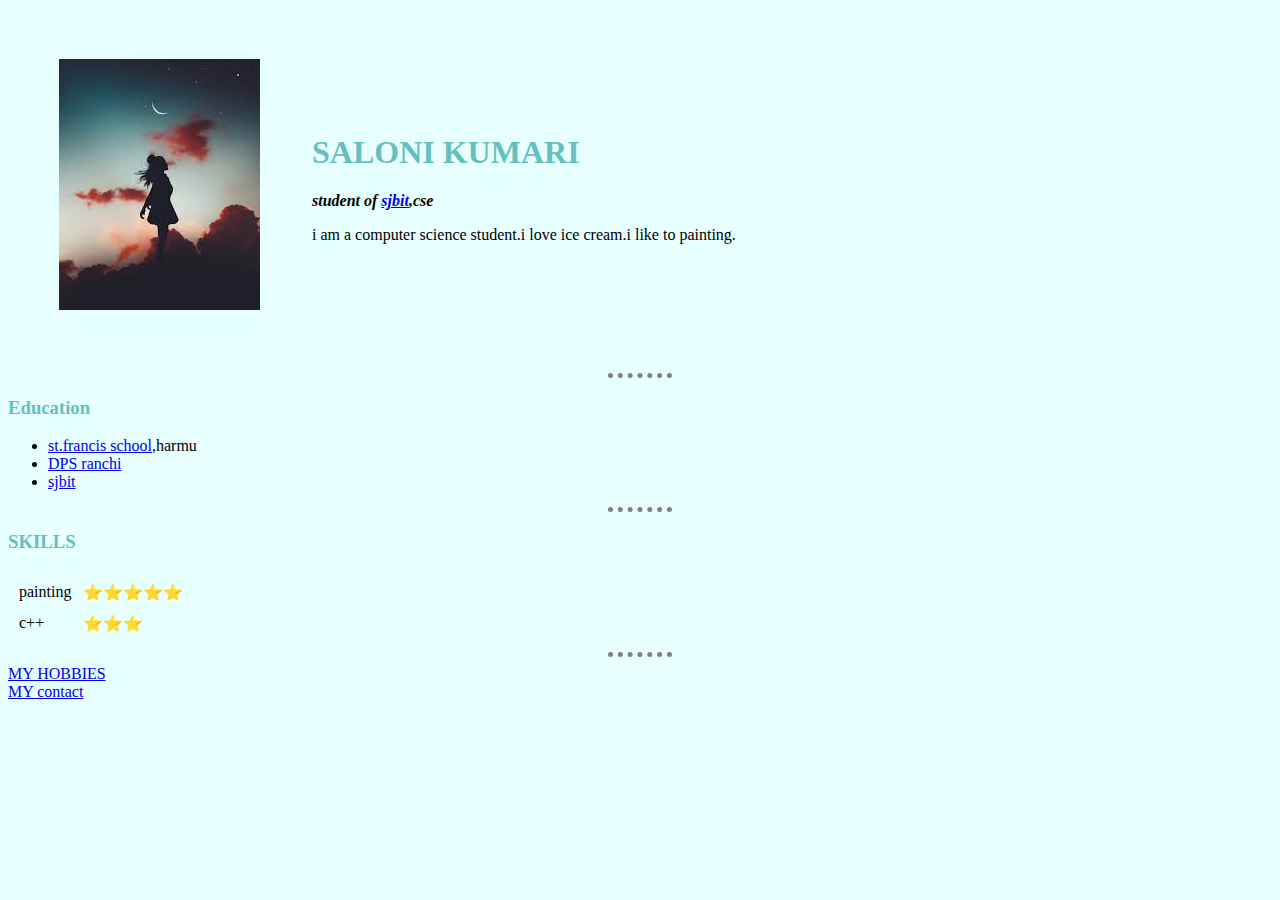
<file: index.html>
<!DOCTYPE html>
<html lang="en" dir="ltr">
  <head>
    <meta charset="utf-8">
    <title>saloni personal site</title>
  <link rel="stylesheet" href="style.css">
  </head>
  <body>
    <table cellspacing="50">
      <tr>
        <td>  <img  src="saloni pic.jfif" alt="angela yu pic" >  </td>
        <td>    <h1>SALONI KUMARI</h1>
            <p><em><strong>student of <a href="https://sjbit.edu.in/"> sjbit</a>,cse</strong></em></p>
             <p>i am a computer science student.i love ice cream.i like to painting. </p>

          </td>
        </tr>

    </table>


     <hr>
     <h3>Education</h3>
     <ul>
       <li><a href="https://en.wikipedia.org/wiki/St._Francis_School,_Harmu"> st.francis school</a>,harmu</li>
       <li><a href="http://www.dpsranchi.com/"> DPS ranchi</a></li>
       <li><a href="https://sjbit.edu.in/"> sjbit </a></li>
       </ul>
       <hr>
       <h3>SKILLS</h3>
       <table  cellspacing="10">
           <tr>
             <td>painting </td>
               <td>  ⭐⭐⭐⭐⭐ </td>
             </tr>
             <tr>
               <td>c++</td>
               <td> ⭐⭐⭐</td>
               </tr>

         </table>
    <hr>
  <a href="hobbies.html">MY HOBBIES</a>
  <br>
  <a href="mycontact.html">MY contact</a>

  </body>
</html>
</file>
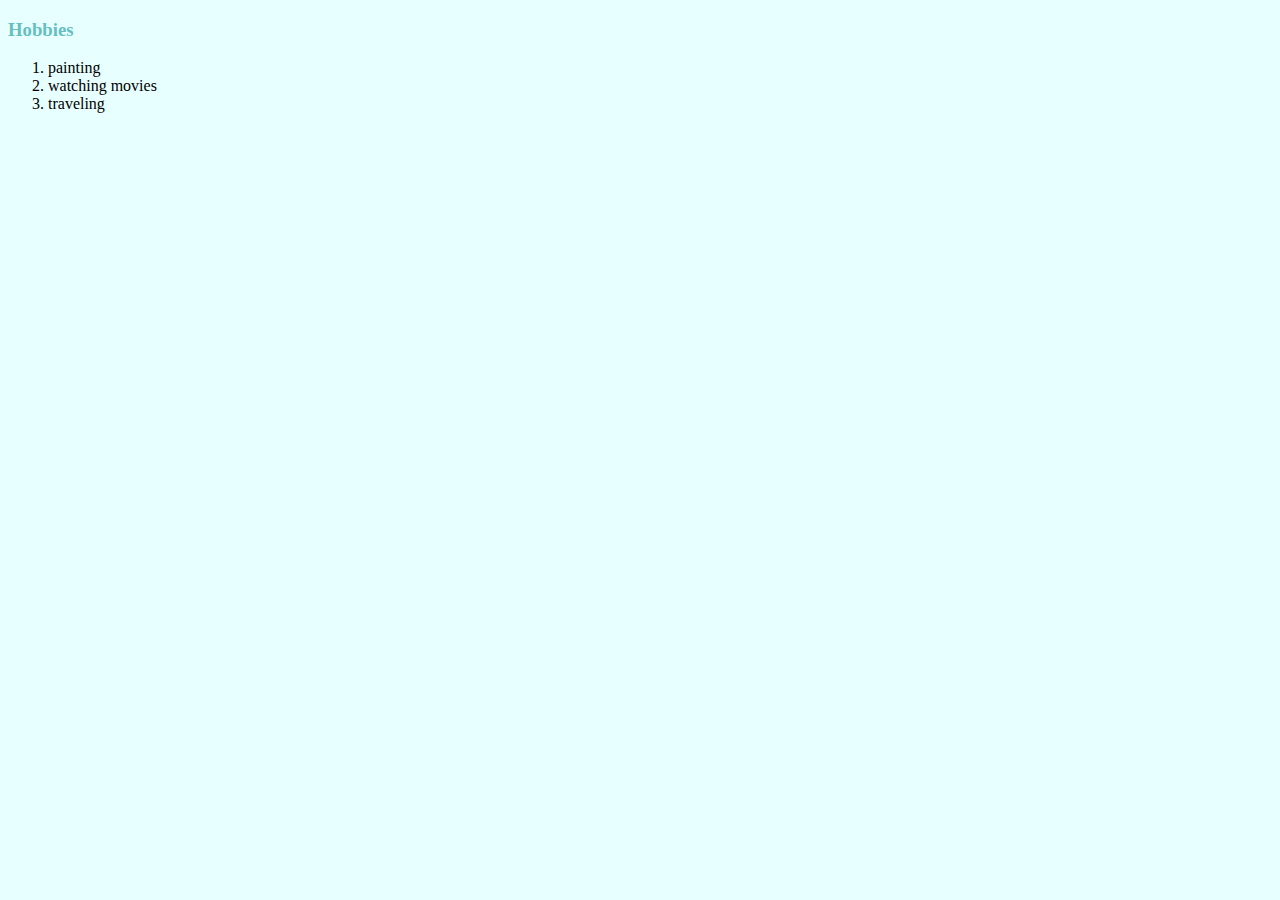
<file: hobbies.html>
<!DOCTYPE html>
<html lang="en" dir="ltr">
  <head>
    <meta charset="utf-8">
    <title>MY HOBBIES</title>
      <link rel="stylesheet" href="style.css">
  </head>
  <body>
    <h3>Hobbies</h3>
    <ol>
      <li>painting  </li>
      <li>watching movies  </li>
      <li>traveling</li>
      </ol>

  </body>
</html>
</file>
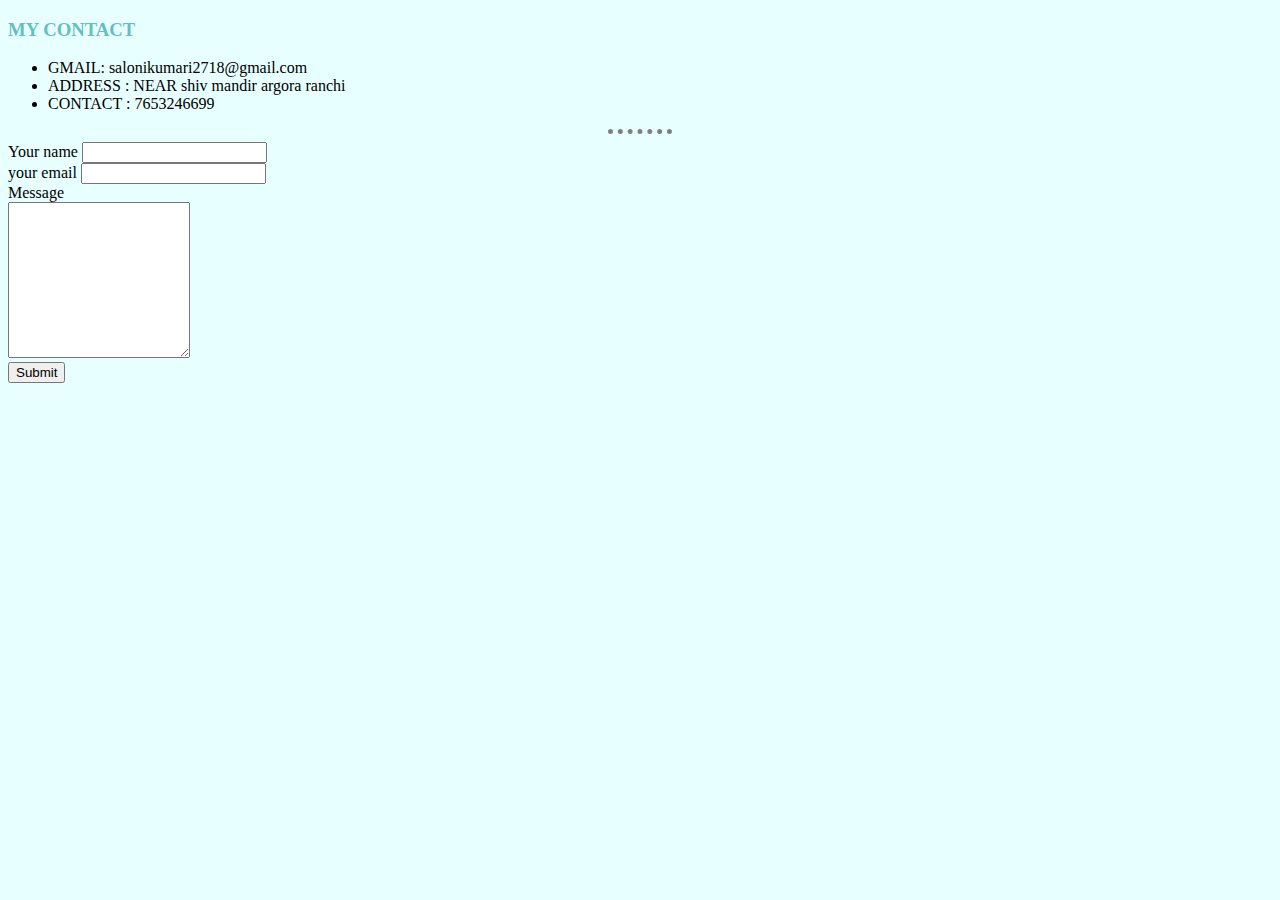
<file: mycontact.html>
<!DOCTYPE html>
<html lang="en" dir="ltr">
  <head>
    <meta charset="utf-8">
    <title>MY contact</title>
      <link rel="stylesheet" href="style.css">
  </head>
  <body>
    <h3>MY CONTACT</h3>
    <ul>
      <li> GMAIL: salonikumari2718@gmail.com
        </li>
        <li>
          ADDRESS : NEAR shiv mandir argora ranchi
          </li>
          <li>
            CONTACT : 7653246699
            </li>
      </ul>
      <hr>
      <form action="mailto:salonikumari2718@gmail.com" method="post" enctype="text/plain" >
        <label for="">Your name</label>
        <input type="text" name="yourname" value=""><br>
        <label for="">your email</label>
        <input type="email" name="youremail" value=""><br>
        <label for="">Message</label><br>
        <textarea name="yourMessage" rows="10" cols="20"></textarea><br>
        <input type="submit" name="" >
      </form>

  </body>
</html>
</file>
<file: style.css>
body{background-color:#E8FFFF;}
hr{
    border-style:dotted none none;
    border-color:grey;
    border-width:5px;
   width: 5%;}
h1{color:#66BFBF;
}
h3{color:#66BFBF;}
</file>
